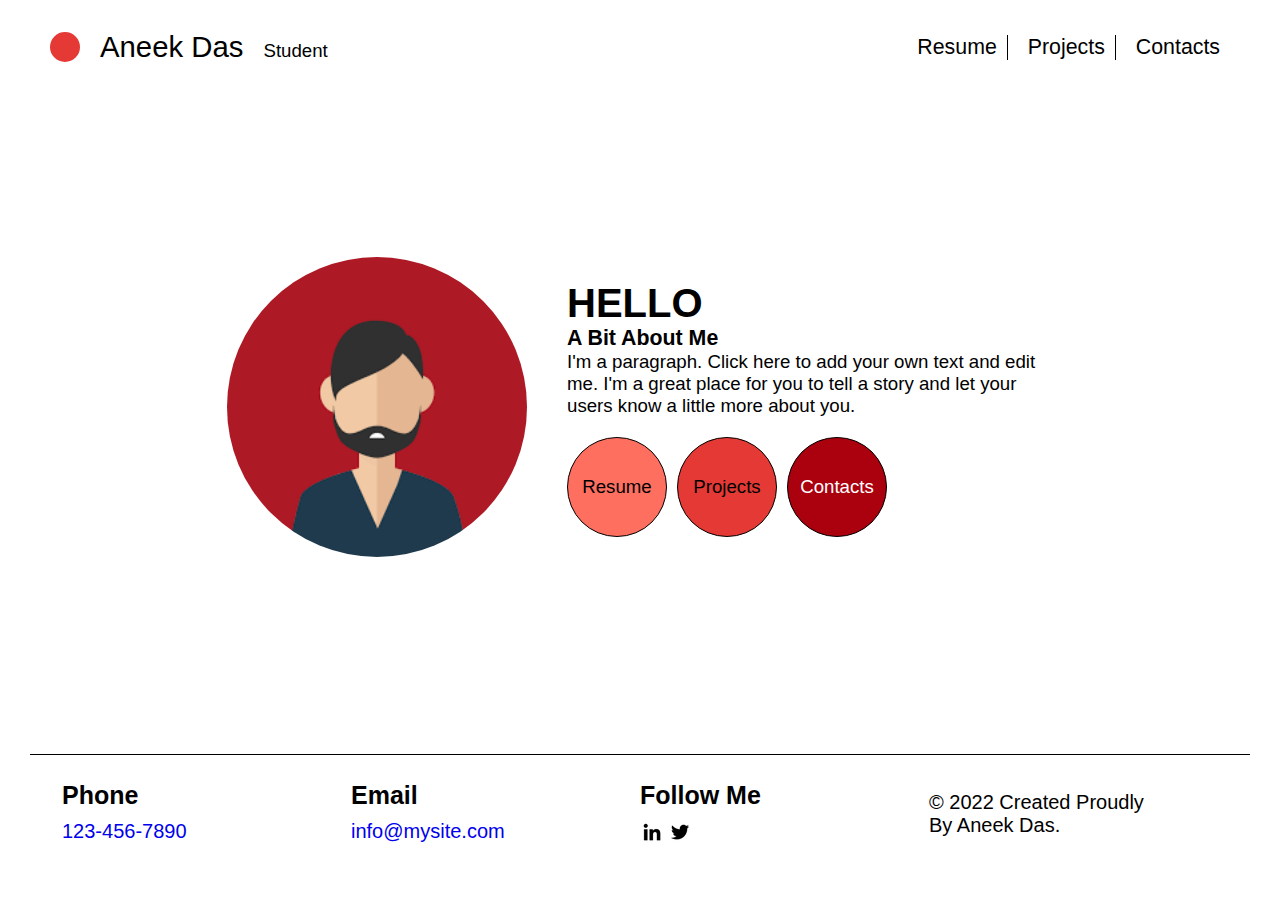
<file: index.html>
<!DOCTYPE html>
<html lang="en">

<head>
    <meta charset="UTF-8">
    <meta http-equiv="X-UA-Compatible" content="IE=edge">
    <meta name="viewport" content="width=device-width, initial-scale=1.0">
    <link rel="stylesheet" href="css/style.css">
    <title>My Profile | Home</title>
</head>

<body>
    <header>
        <div class="left">
            <div class="dot"></div>

            <div class="title">
                <div class="name">
                    <a href="#">Aneek Das</a>
                </div>
                <div class="designation">
                    Student
                </div>
            </div>
        </div>
        <div class="right">
            <nav>
                <ul>
                    <li><a href="#">Resume</a></li>
                    <li><a href="#">Projects</a></li>
                    <li><a href="contacts.html">Contacts</a></li>
                </ul>
            </nav>
        </div>

    </header>

    <main>

        <div class="container">
            <div class="left"><img src="images/profile-pic.jpg" alt=""></div>
            <div class="right">
                <h1>HELLO</h1>
                <h3>A Bit About Me</h3>
                <p>I'm a paragraph. Click here to add your own text and edit me. I'm a great place for you to tell a
                    story
                    and
                    let your users know a little more about you.</p>
                <div class="menu">
                    <a href="#" class="detail-btns">Resume</a>
                    <a href="#" class="detail-btns">Projects</a>
                    <a href="contacts.html" class="detail-btns">Contacts</a>
                </div>
            </div>
        </div>
    </main>

    <footer>
        <div>
            <p>Phone</p>
            <p><a href="#">123-456-7890</a></p>
        </div>
        <div>
            <p>Email</p>
            <p><a href="#">info@mysite.com</a></p>
        </div>
        <div>
            <p>Follow Me</p>
            <img src="images/in.webp" alt="">
            <img src="images/twitter.webp" alt="">
        </div>
        <div>
            <p></p>
            <p>
                © 2022 Created Proudly<br>
                By Aneek Das.
            </p>
        </div>
    </footer>

</body>

</html>
</file>
<file: css/style.css>
:root{
    --primary: #e53935;
    --dark: #ab000d;
    --light: #ff6f60;
    --text: #000;
    --text-on-dark: #fff;
}
*,*::before,*::after{
    margin: 0;
    padding: 0;
    box-sizing: border-box;
}
body{
    font-family: sans-serif;
}

header{
    padding: 30px 50px;
    display: flex;
    width: 100%;
    justify-content: space-between;
    align-items: center;
    z-index: 100000;
}
header .left{
    display: flex;
    width: 300px;
    align-items: center;
    gap: 10px;
}

.dot{
    background-color: var(--primary);
    border-radius: 50%;
    display: inline-block;
    width: 30px;
    height: 30px;
}

.name{
    font-size: 22pt;
}
.designation{
    font-size: 14pt;
}
.title{
    display: flex;
    align-items: baseline;
    gap: 10px;
    transition: .5s
}
ul{
    display: flex;
    font-size: 16pt;
    list-style-type: none;
    margin: 0px;
    padding: 0px;
    gap: 10px;
}
a {
    text-decoration: none;
    display: block;
}
header a{
    padding: 0px 10px;
    color: black;
    transition: .3s;
}
header a:hover{
    color: #c4c4c4;
}
header ul li:not(:last-child){
    border-right: 1px solid #000;
}

main{
    padding: 100px 50px;
    display: flex;
    width: 100%;
    height: 70vh;
    justify-content: center;
}
main .container{
    display: flex;
    gap: 40px;
    justify-content: center;
    align-items: center;
    width: 70%;
}
main .container .left img{
    width: 300px;
    height: 300px;
    border-radius: 50%;
}

h1{
    font-size: 30pt;
}
h3{
    font-size: 16pt;
}
p{
    font-size: 14pt;
}
.menu{
    display: flex;
    gap: 10px;
}
.menu a{
    display: flex;
    align-items: center;
    justify-content: center;
    border-radius: 50%;
    border: 1px solid black;
    width: 100px;
    height: 100px;
    font-size: 14pt;
    color: black;
}

.menu a:hover{
    background-color: #ffffff;
}
.detail-btns{
    margin-top: 20px;
    transition: .5s;
}
.detail-btns:nth-child(1){
    background-color: var(--light);
}
.detail-btns:nth-child(2){
    background-color: var(--primary);
}
.detail-btns:nth-child(3){
    background-color: var(--dark);
    color: var(--text-on-dark);
}
.detail-btns:nth-child(3):hover{
    color: var(--text);
}

footer{
    display: flex;
    flex-direction: row;
    border-top: 1px solid #000;
    margin: 30px;
    padding: 26px 32px;
}

footer div {
    flex: 1;
}

footer div p:first-child{
    font-size: 25px;
    margin-bottom: 10px;
    font-weight: bold;
}

footer div p {
    font-size: 20px;
}
</file>
